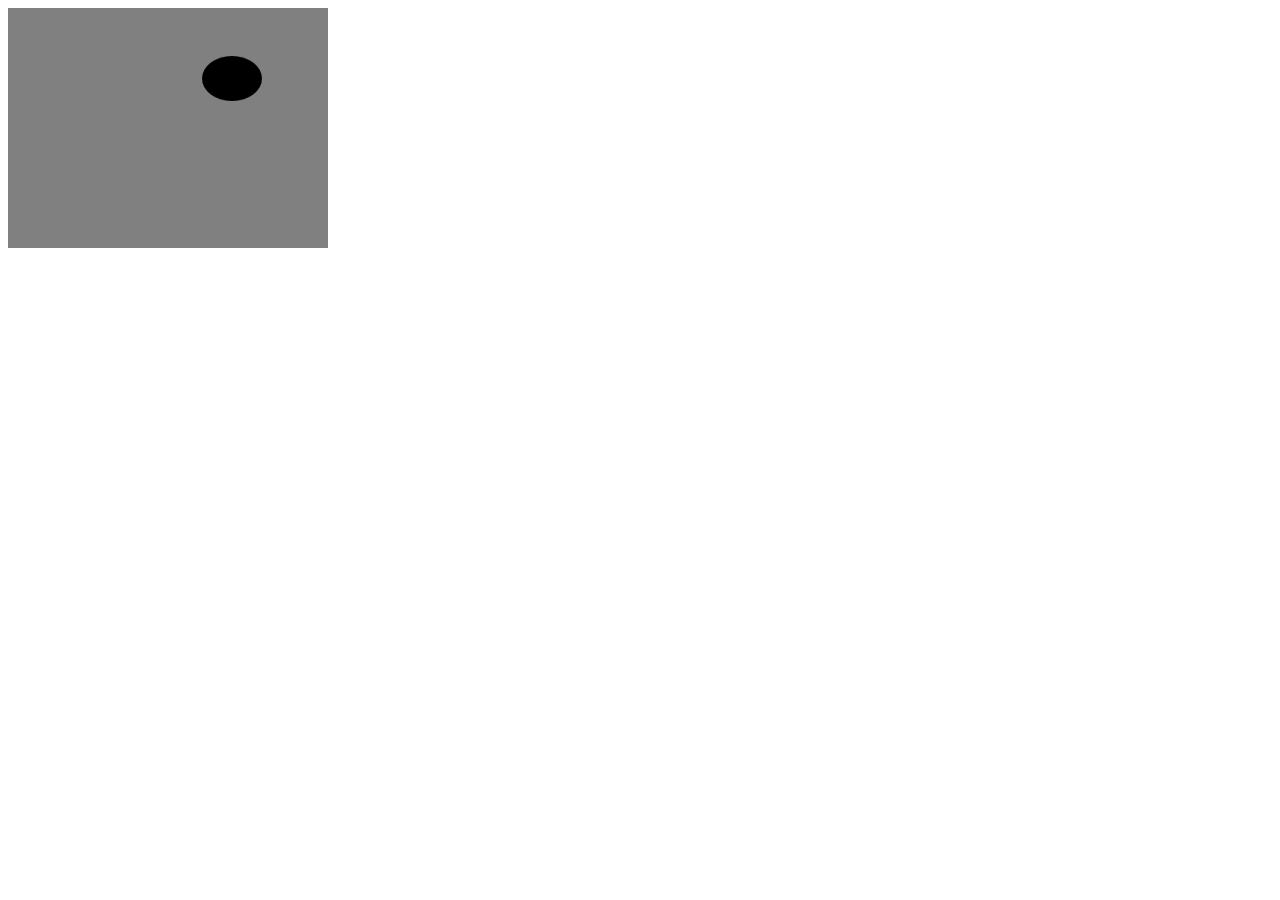
<file: index.html>
<!doctype html>
<html lang="en">
<head>
	<meta charset="UTF-8">
	<title>Document</title>
	<link rel="stylesheet" href="css/style.css" />
	<script src="js/modernizr.min.js" type="text/javascript"></script>
	<script src="js/loader.js" type="text/javascript"></script>
</head>
<body>
	<div id="game">
		<canvas id="cover"></canvas>
	</div>
</body>
</html>
</file>
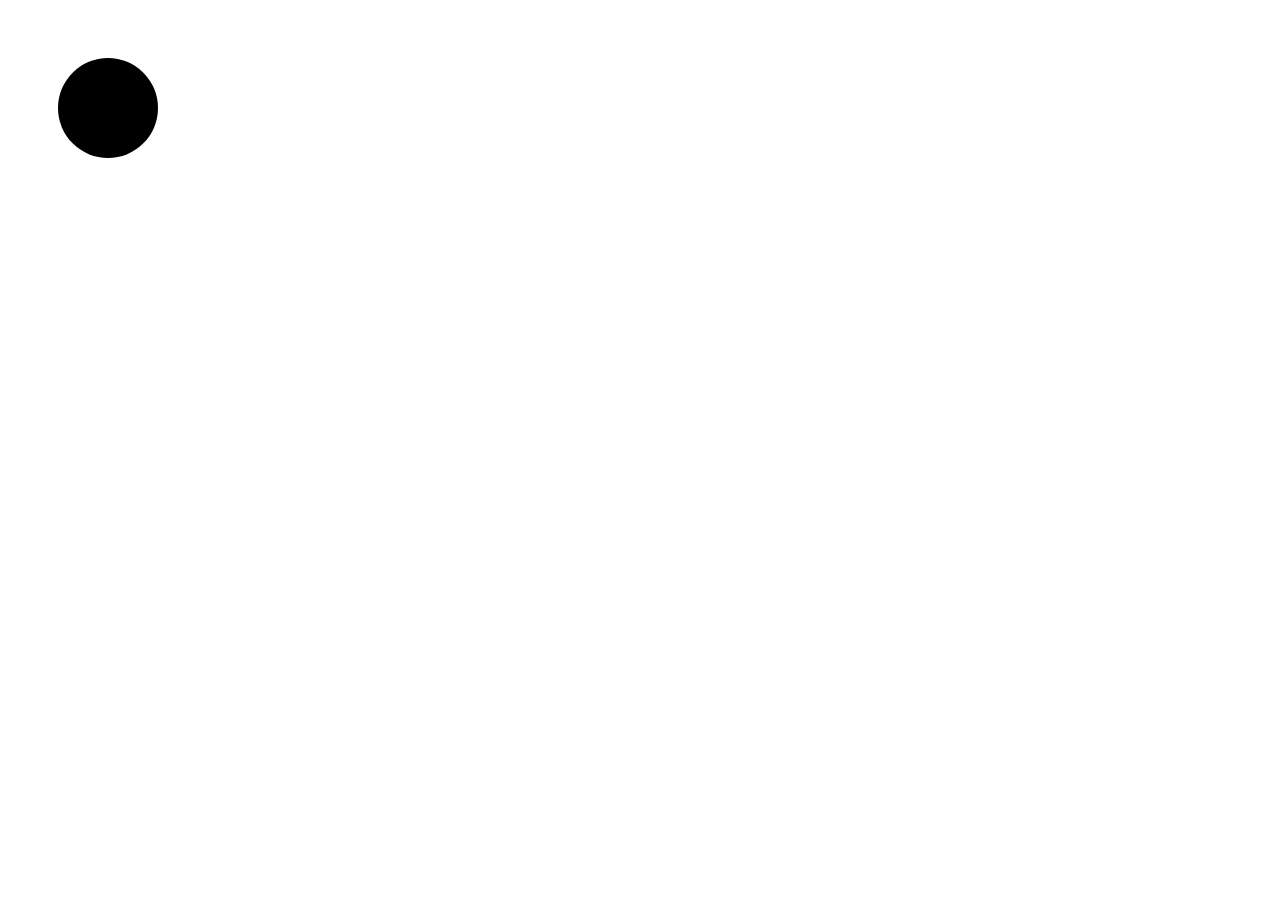
<file: sandbox/canvas.html>
<!doctype html>
<html lang="en">
<head>
	<meta charset="UTF-8">
	<title>Document</title>	
</head>
<body>
	<div id="game">
		<canvas id="cover"></canvas>
	</div>
<script>
var canvas = document.getElementById("cover");

var ctx = canvas.getContext("2d");

canvas.width = 480;
canvas.height = 640;

ctx.fillStyle = 'black';
ctx.beginPath();
ctx.arc(100, 100, 50, 0, Math.PI * 2, true);
ctx.fill();
</script>
</body>
</html>
</file>
<file: css/style.css>
#cover {
	width: 100%;
	height: 100%;
}

#game {
	background: #808080;
	width: 320px;
	height: 240px;
}
</file>
